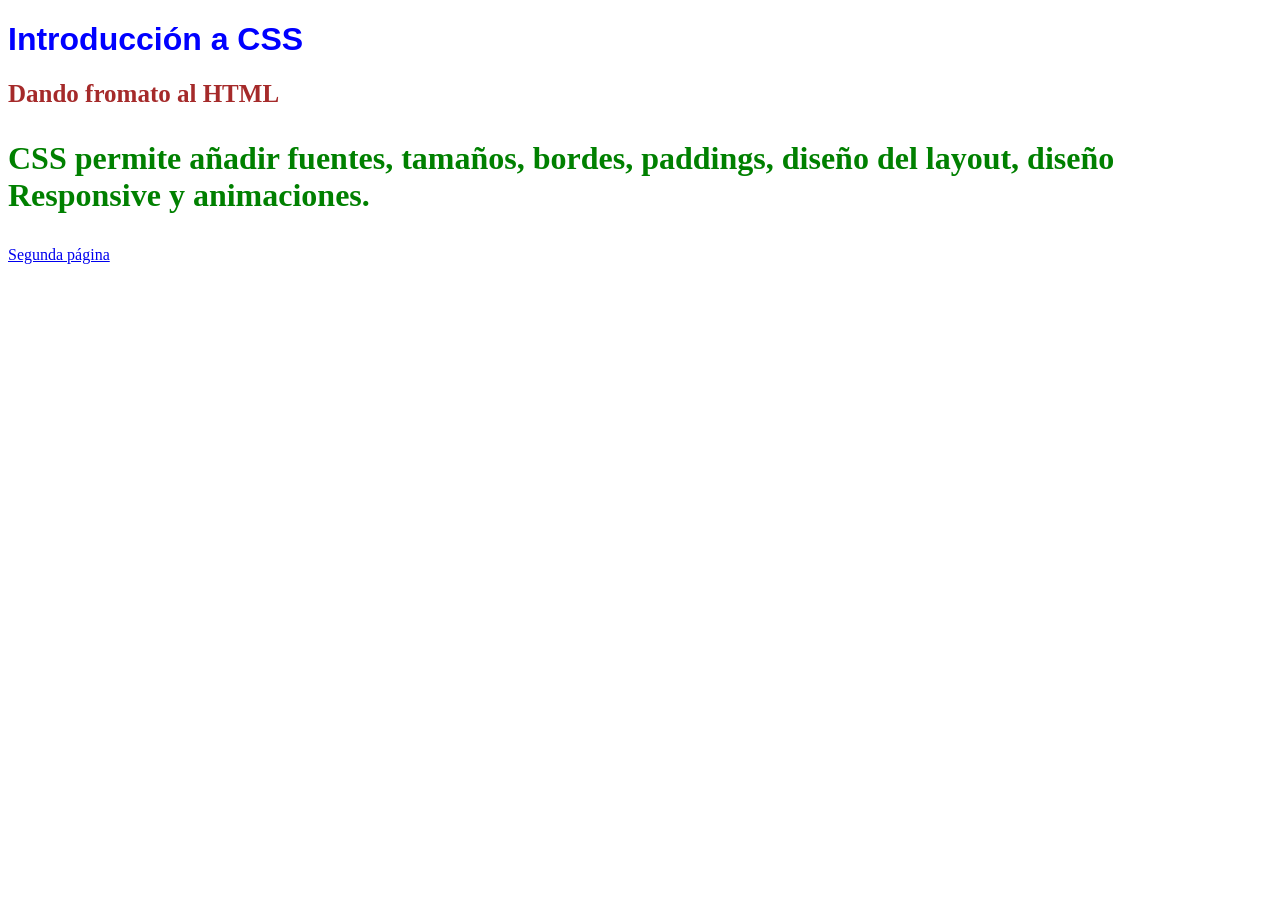
<file: index.html>
<!DOCTYPE html>
<html lang="en">
<head>
    <meta charset="UTF-8">
    <meta name="viewport" content="width=device-width, initial-scale=1.0">
    <title>Document</title>
    <link rel="stylesheet" href="estilos.css">
    <style>
        
    </style>
</head>
<body>
   <h1 style="color: blue;font-family: Arial, Helvetica, sans-serif;">Introducción a CSS</h1> 
    <h2>Dando fromato al HTML</h2>
    <p>CSS permite añadir fuentes, tamaños, bordes, paddings, diseño del layout, diseño Responsive y animaciones.
    </p>
    <a href="index2.html">Segunda página</a>

</body>
</html>
</file>
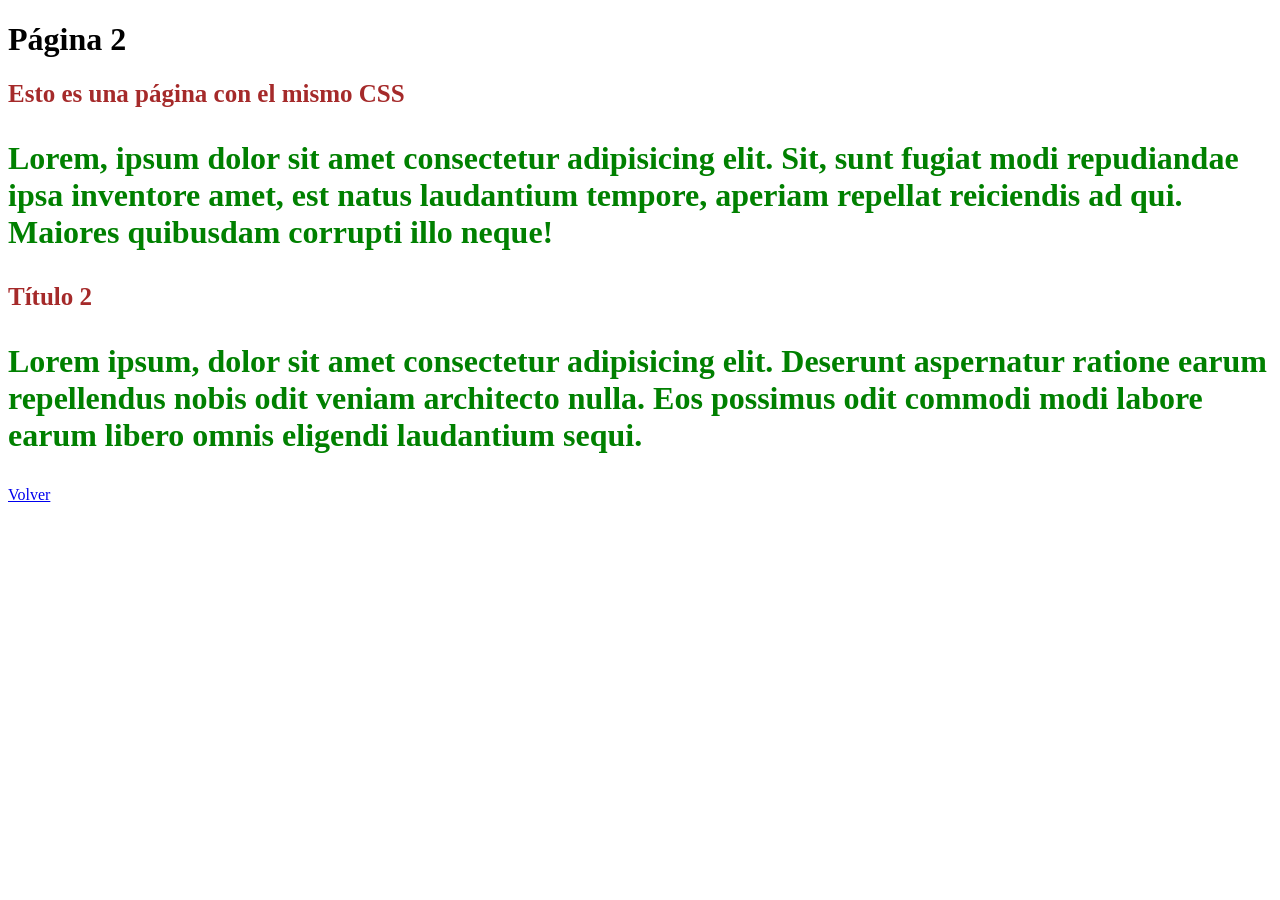
<file: index2.html>
<!DOCTYPE html>
    <html lang="en">
    <head>
        <link rel="stylesheet" href="estilos.css">
        <meta charset="UTF-8">
        <meta name="viewport" content="width=device-width, initial-scale=1.0">
        <title>Document</title>
    </head>
    <body>
        <h1>Página 2</h1>
        <h2>Esto es una página con el mismo CSS</h2>
        <p>Lorem, ipsum dolor sit amet consectetur adipisicing elit. Sit, sunt fugiat modi repudiandae ipsa inventore amet, est natus laudantium tempore, aperiam repellat reiciendis ad qui. Maiores quibusdam corrupti illo neque!</p>
        <h2>Título 2</h2>
        <p>Lorem ipsum, dolor sit amet consectetur adipisicing elit. Deserunt aspernatur ratione earum repellendus nobis odit veniam architecto nulla. Eos possimus odit commodi modi labore earum libero omnis eligendi laudantium sequi.</p>
   <a href="index.html">Volver</a>
    </body>
    </html>
</file>
<file: estilos.css>
h2 {color: brown;font-size: 25px;}
        p {color: green; font-weight: bold;font-size: 2em;}
</file>
